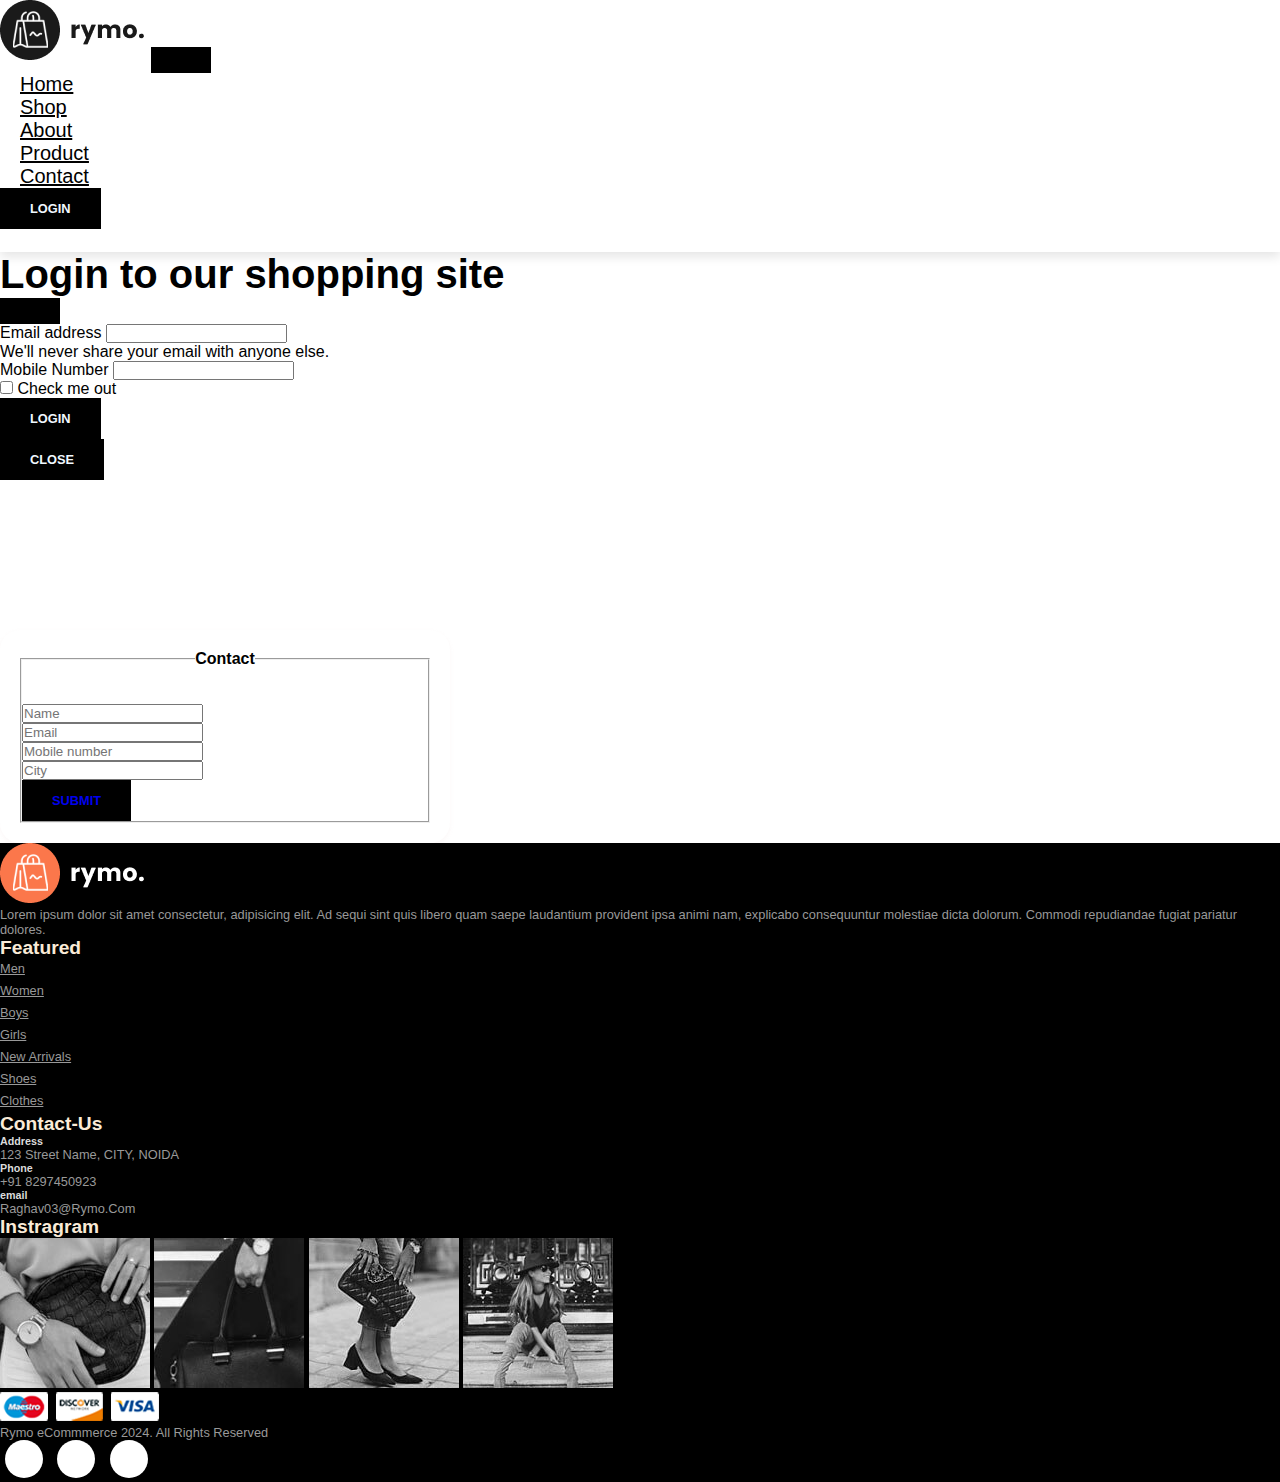
<file: contact.html>
<!DOCTYPE html>
<html lang="en">

<head>
    <meta charset="UTF-8">
    <meta name="viewport" content="width=device-width, initial-scale=1.0">
    <title>Contact</title>
    <link rel="stylesheet" href="https://cdn.jsdelivr.net/npm/bootstrap@4.1.3/dist/css/bootstrap.min.css"
        integrity="sha384-MCw98/SFnGE8fJT3GXwEOngsV7Zt27NXFoaoApmYm81iuXoPkFOJwJ8ERdknLPMO" crossorigin="anonymous">
    <link rel="stylesheet" href="contact.css">
    <link rel="stylesheet" href="style.css">

</head>
<!--Navigation-->
<nav class="navbar navbar-expand-lg navbar-light bg-white py-3 fixed-top">
    <div class="container">
        <img src="image/logo1.png" alt="">
        <button class="navbar-toggler" type="button" data-bs-toggle="collapse"
            data-bs-target="#navbarSupportedContent" aria-controls="navbarSupportedContent" aria-expanded="false"
            aria-label="Toggle navigation">
            <span class="navbar-toggler-icon"></span>
        </button>
        <div class="collapse navbar-collapse" id="navbarSupportedContent">
            <ul class="navbar-nav ml-auto">

                <!-- <li class="nav-item">
                    <a class="nav-link" href="a">Link</a>
                </li> -->
                <li class="nav-item">
                    <a class="nav-link" href="index.html">Home</a>
                </li>
                <li class="nav-item">
                    <a class="nav-link" href="a">Shop</a>
                </li>

                <li class="nav-item">
                    <a class="nav-link" href="a">About</a>
                </li>
                
                <li class="nav-item">
                    <a class="nav-link" href="a">Product</a>
                </li>
                <li class="nav-item">
                    <a  class="nav-link" href="contact.html">Contact</a>
                    <!-- <div class="mx-2">
                        <button class="btn " data-bs-toggle="modal" data-bs-target="#loginModal" > Login</button>
                    </div> -->
                      <div>

                </li>
                <li class="nav-item">
                    <!-- <a  class="nav-link" href="">Login</a> -->
                    <div class="mx-2">
                        <button class="btn " data-bs-toggle="modal" data-bs-target="#loginModal" > Login</button>
                    </div>

                </li>

                <li class="nav-item">
                    <i class="fa fa-search" aria-hidden="true"></i>
                    <i class="fa fa-shopping-bag"></i>
                    </li>



        </div>
    </div>
</nav>

<!--login Model-->
<div class="modal fade" id="loginModal" tabindex="-1" aria-labelledby="loinModalLabel" aria-hidden="true">
    <div class="modal-dialog">
      <div class="modal-content">
        <div class="modal-header">
          <h1 class="modal-title fs-5" id="loginModalLabel">Login to our shopping site</h1>
          <button type="button" class="btn-close" data-bs-dismiss="modal" aria-label="Close"></button>
        </div>
        <div class="modal-body">
          <form>
            <div class="mb-3">
              <label for="exampleInputEmail1" class="form-label">Email address</label>
              <input type="email" class="form-control" id="exampleInputEmail1" aria-describedby="emailHelp">
              <div id="emailHelp" class="form-text">We'll never share your email with anyone else.</div>
            </div>
            <div class="mb-3">
              <label for="mobNumber" class="form-label">Mobile Number</label>
              <input type="mobNumber" class="form-control" id="exampleInputmobilenumber" name="mobNumber">
            </div>
            <div class="mb-3 form-check">
              <input type="checkbox" class="form-check-input" id="exampleCheck1">
              <label class="form-check-label" for="exampleCheck1">Check me out</label>
            </div>
            <button type="submit" class="btn btn-primary">Login</button>
          </form>
        </div>
        <div class="modal-footer">
          <button type="button" class="btn btn-secondary" data-bs-dismiss="modal">Close</button>

        </div>
      </div>
    </div>
  </div>

<div class="container-fluid">
    <form>

        <fieldset>
            <legend class="text-uppercase"><b>Contact</b></legend><br>
            <br>
            <div class="mb-3">
                <input type="text" id="TextInput" class="form-control" placeholder="Name ">
            </div>
            <div class="mb-3">
                <input type="text" id="TextInput" class="form-control" placeholder="Email ">

            </div>
            <div class="mb-3">
                <input type="text" id="TextInput" class="form-control" placeholder="Mobile number ">
            </div>
            <div class="mb-3">
                <input type="text" id="TextInput" class="form-control" placeholder="City ">

            </div>
            <button type="submit" class="btn btn-warning "><a href="index.html" id="submit">Submit</a></button>
</div>

</fieldset>

</form>
</div>

<footer class="mt-5 py-3">
    <div class="row container mx-auto pt-5">
        <div class="footer-one col-lg-3 col-md-6 col-12">
            <img src="image/logo2.png" alt="">
            <p class="pt-3">Lorem ipsum dolor sit amet consectetur, adipisicing elit. Ad sequi sint quis libero quam saepe laudantium provident ipsa animi nam, explicabo consequuntur molestiae dicta dolorum. Commodi repudiandae fugiat pariatur dolores.</p>

        </div>
        <div class="footer-one col-lg-3 col-md-6 col-12">
            <h5 class="pb-2">Featured</h5>
            <ul class="text-uppercase list-unstyled">
                <li><a href="#">Men</a></li>
                <li><a href="#">Women</a></li>
                <li><a href="#">Boys</a></li>
                <li><a href="#">Girls</a></li>
                <li><a href="#">New Arrivals</a></li>
                <li><a href="#">Shoes</a></li>
                <li><a href="#">Clothes</a></li>

            </ul>
        </div>
        <div class="footer-one col-lg-3 col-md-6 col-12">
            <h5 class="pb-2">Contact-Us</h5>
            <div>
                <h6 class="text-uppercase">Address</h6>
                <p>123 Street Name, CITY, NOIDA</p>
            </div>
            <div>
                <h6 class="text-uppercase">Phone</h6>
                <p>+91 8297450923</p>
            </div>
            <div>
                <h6 class="text-uppercase">email</h6>
                <p>Raghav03@Rymo.Com</p>
            </div>


        </div>
        <div class="footer-one col-lg-2 col-md-6 col-12">
            <h5 class="pb-2">Instragram</h5>
            <div class="row">
                <img src="image/insta/1 (6).jpg" alt="" class="img-fluid w-25 h-100 m-2" >
                <img src="image/insta/2 (6).jpg" alt="" class="img-fluid w-25 h-100 m-2" >
                <img src="image/insta/3 (5).jpg" alt="" class="img-fluid w-25 h-100 m-2" >
                <img src="image/insta/4 (5).jpg" alt="" class="img-fluid w-25 h-100 m-2" >
                <!-- <img src="image/insta/2 (6).jpg" alt="" class="img-fluid w-25 h-100 m-2" > -->


            </div>
        </div>


     </div>
     <div class="copyright mt-5">
        <div class="row container mx-auto">
            <div class="col-lg-3 col-md-6 col-12">
                <img src="image/payment.png" alt="">
            </div>
            <div class="col-lg-4 col-md-6 col-12">
               <p>Rymo eCommmerce 2024. All Rights Reserved</p>
            </div>
            <div class="col-lg-4 col-md-6 col-12">
                
                <a href="#"><i class="fab fa-facebook-square"></i></a>
                <a href="#"><i class="fab fa-twitter" ></i></a>
                <a href="#"><i class="fab fa-linkedin-in"></i></a>
            </div>
        </div>
     </div>
</footer>


<body>

</body>

</html>
</file>
<file: contact.css>
.container-fluid {
    width: 450px;
    padding: 20px;
    margin-top: 150px;
    box-shadow: 0 2px 4px rgba(211, 177, 177, 0.1);
    border-radius: 20px;
  }
  
  
  #submit{
    text-decoration: none;
 
  }
  legend{
    text-align: center;
    
  }
</file>
<file: style.css>
*{
    margin: 0;
    padding: 0;
    box-sizing: border-box;
}
body{
    font-family:Arial, Helvetica, sans-serif;
}

h1{
    font-size: 2.5rem;
    font-weight: 700;
}

h2{
    font-size:1.8rem;
    font-weight: 600;
}

h3{
    font-size: 1.4rem;
    font-weight: 800;
}

h4{
    font-size: 1.1rem;
    font-weight: 600;
}

h5{
    font-size: 1rem;
    font-weight: 400;
    color:black;
}

h6{
    color: #dbdbdb;
}

button{
    font-size: 0.8rem;
    font-weight: 700;
    outline: none;
    border:none;
    background-color: black;
    color:aliceblue;
    padding:13px 30px;
    text-transform: uppercase;
    cursor: pointer;
    transition: 0.3sec ease;
}

/* #navbarSupportedContent > ul{
    margin: 1rem;
    justify-content: flex-end;
    align-items: flex-end;
    text-align: right;
}

#navbarSupportedContent > ul > li:nth-child(n) > a{
    padding: 10px 0;
} */




button:hover{
    background-color: gray;
}
hr{
    width: 30px;
    height: 2px;
    background-color: orange;
}


.navbar{
    font-size: 20px;
    top: 0;
    left: 0;
     box-shadow: 0 5px 10px rgba(0,0,0,0.1); 
} 

.navbar-light .navbar-nav .nav-link{
    padding: 0 20px;
    color: black;
    transition: 0.3sec ease;
}
.navbar a i{
    color:black;
}

.navbar-light .navbar-nav .nav-link:hover,
.navbar i:hover,
.navbar-light .navbar-nav .nav-link.active,
.navbar i.active{
    color: coral;
}

.navbar i{
    font-size: 1.2rem;
   padding: 0 7px;
   cursor: pointer;
   /* font-weight: 500; */
   transition: 0.3sec ease;
} 


#home span{
    color: rgb(204, 186, 22);

}

#home {
    background-image: url("image/back.jpg");
    width: 100%;
    height: 100vh;
    background-size: cover;
    background-position:  top 60px center;
    display: flex;
    flex-direction: column;
    justify-content: center;
    align-items: flex-start;
}
/* #loginModalLabel{
    align-items: center;
    justify-content: center;
    margin-right: 50;
} */


#new .one img{
    width: 100%;
    height: 100%;
    background-position:center center ;
    background-repeat: no-repeat;
    background-size: cover;
    position: relative;

}

#new .one .details{
    position:absolute;
    width: 100%;
    height: 100%;
    top: 0;
    left: 0;
    transition: 0.3sec ease;
}
#new .one:hover .details{
    /* background-color: rgba(245,178,178,0.7); */
    background-color: rgba(243, 232, 77, 0.7);
    cursor: pointer;

}

#new .one.details button{
    font-size: 16px;
    background-color: none;
    display: inline-block;
    color: black;
    padding: 2.5px;
    transform: translate(70px);

}

/*products */

.product{
    cursor: pointer;
    margin-bottom: 2rem;
}

.product:hover img{
    transition: 0.3sec all;
    opacity: 0.7;
}

.product img{
    transition: 0.3sec all;
}
.product .buy-btn{
    background-color: coral;
    transform: translateY(20px);
    opacity: 1;
    transition: 0.3sec  all;
}
.product :hover.buy-btn{
    
    transform: translateY(20px);
    opacity: 1;
    background: yellowgreen;
}

#banner{ 
    background-image: url("image/banner/2.jpg");
    width: 100%;
    height: 60vh;
    background-size: cover;
    background-position:  top 70px center;
    background-repeat: no-repeat;
    background-attachment: fixed;
    display: flex;
    flex-direction: column;
    justify-content: center;
    align-items: flex-start;


}
#banner h4{
    color: aliceblue;
}
#banner h1{
    color: wheat;
}
#banner button{
    background-color: rgb(243, 159, 171);
}

footer{
    background-color: black;
}
footer h5{
    color: antiquewhite;
    font-weight: 700;
    font-size: 1.2rem;
}

footer li{
    padding-bottom: 4px;
}

footer li a{
    font-size: 0.8rem;
    color: #999;
}

footer li a:hover{
    color: #dbdbdb
}

footer p{
    color:#999;
    font-size: 0.8rem;
}

footer .copyright a{
    color:black;
    width: 38px;
    height: 38px;
    background-color: white;
    display: inline-block;
    text-align: center;
    line-height: 38px;
    border-radius: 50%;
    transition: 0.3s ease;
    margin: 0 5px;

}
footer .copyright a:hover{
    color:white;
    background-color: rgb(185, 171, 236);
}
/* Blog*/
#blog-container .post:hover img{
    transform: scale(1.3) rotate(-10deg);
    opacity: 0.8;

}

#blog-container .post .post-img{
    overflow: hidden;
    cursor: pointer;
}
#blog-container .post img{
    transition: 0.3s ease;
}

#blog-container .post:hover h3{
    color: coral;

}

/* Cart*/
#cart-container{
    border-collapse: collapse;
    width: 100%;
}
#cart-container table{
    border-collapse:collapse;
    width: 100%;
    table-layout: fixed;
}
#cart-container table thead{
    font-weight: 700;
}
#cart-container table thead td{
    background-color: coral;
    color: white;
    border:none;
    padding:6px 0;

}
#cart-container table td{
    border: 1px solid #b6b3b3;
    text-align: center;
}
#cart-container table td::nth-child(1){
    width: 100px;
}

#cart-container table td::nth-child(2),
#cart-container table td::nth-child(3){
    width: 200px;

}

#cart-container table td::nth-child(4),
#cart-container table td::nth-child(5),
#cart-container table td::nth-child(6){
    width: 170px;

}

#cart-container table tbody img{
    width: 100px;
    height: 80px;
    object-fit: cover;
}
#cart-container table tbody i{
    color:#8d8c89;
}
#cart-bottom .coupon>div,
#cart-bottom .total>div{
    border: 1px solid #b6b3b3;

}
#cart-bottom .coupon h5,
#cart-bottom .total h5{
    background-color: coral;
    color: white;
    border:none;
    padding:6px 12px;
    font-weight: 700;

}
#cart-bottom .coupon p,
#cart-bottom .coupon input{
    padding: 0 12px;
}
#cart-bottom .coupon input{
    height: 44px;
}
#cart-bottom .coupon input{
    margin: 0 0 20px 12px ;
    
}
#cart-bottom .total div>div{
    padding:0 12px;
     
}
#cart-bottom .total h6{
    color:black;
}
.second-hr{
    background: #b8b7b3;
    width: 100%;
    height: 1px;
}
#cart-bottom .total div>button{
    margin: 0 12px 20px 0;
    display: flex;
    justify-content: flex-end;
}
</file>
